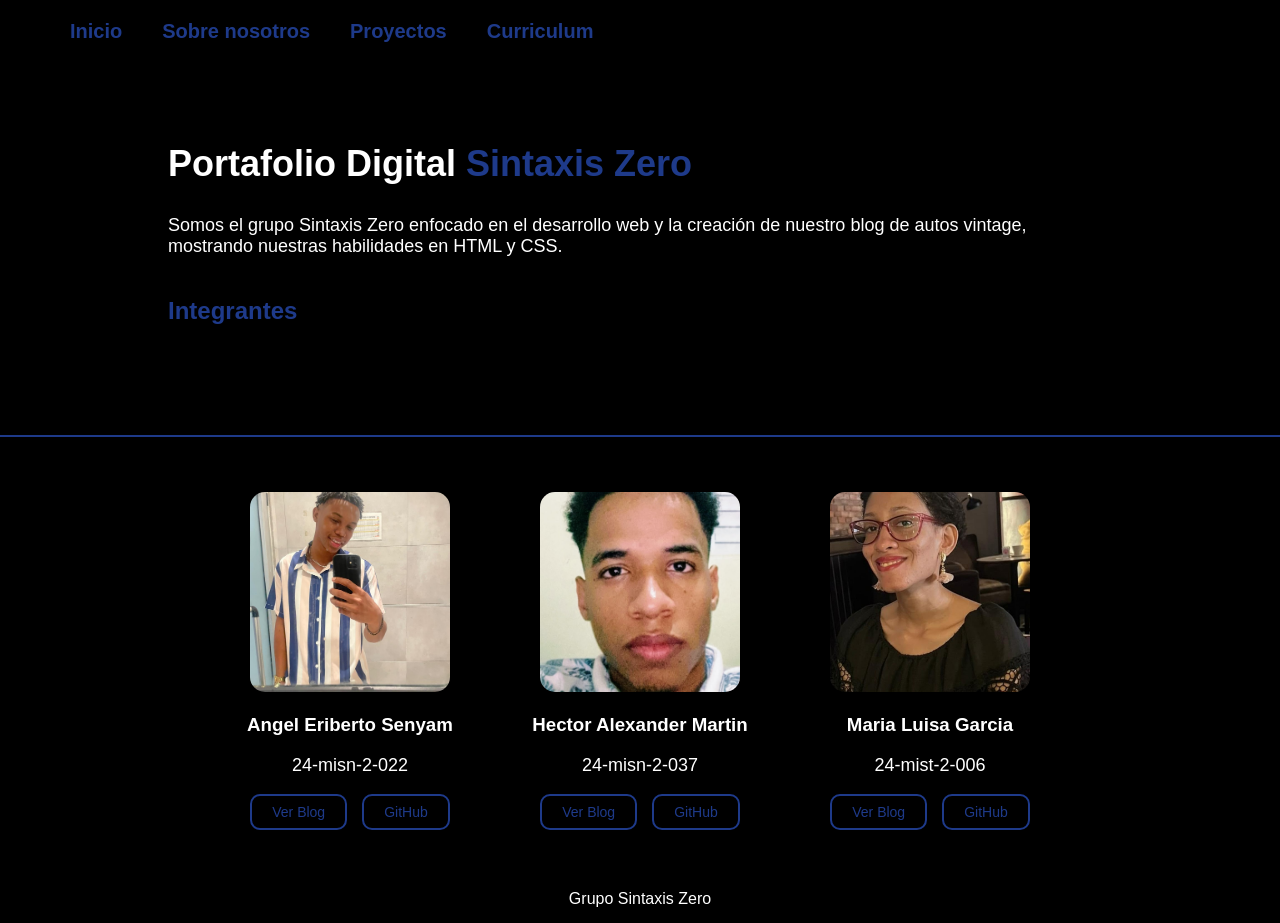
<file: Portafolio-Sintaxis-Zero/index.html>
<!DOCTYPE html>
<html lang="es">

<head>
<meta charset="UTF-8">
<meta name="viewport" content="width=device-width, initial-scale=1.0">
<title>Sintaxis Zero</title>
<link rel="stylesheet" href="styles/style.css">
</head>

<body>

<header class="header">
     <nav class="menu">
<a href="index.html">Inicio</a>
<a href="sobre-nosotros.html">Sobre nosotros</a>
<a href="Proyectos.html">Proyectos</a>
<a href="curriculum.html">Curriculum</a>
     </nav>
</header>

<main class="presentacion">

<section class="contenido">
 <h1>
 Portafolio Digital 
 <span>Sintaxis Zero</span>
</h1>

<p>
Somos el grupo Sintaxis Zero enfocado en el desarrollo web y la creación 
de nuestro blog de autos vintage, mostrando nuestras habilidades en HTML y CSS.
</p>

<h2>Integrantes</h2>

<div class="imagenes">

                
</section>

</main>

<footer><section class="integrantes">

<div class="persona">
<img src="assets/angel.jpeg" alt="Angel">
<h3>Angel Eriberto Senyam</h3>
<p>24-misn-2-022</p>
<div class="links">
<a href="https://sites.google.com/view/sintaxiszero/inicio" target="_blank">Ver Blog</a>
<a href="https://github.com/A4QwB2aTF7U9p/portafolio-sintaxis-zero-f" target="_blank">GitHub</a>
</div>
</div>

<div class="persona">
<img src="assets/hector.jpeg" alt="Hector">
<h3>Hector Alexander Martin</h3>
<p>24-misn-2-037</p>
<div class="links">
<a href="https://sites.google.com/view/sintaxiszero/inicio" target="_blank">Ver Blog</a>
<a href="https://github.com/A4QwB2aTF7U9p/portafolio-sintaxis-zero-f" target="_blank">GitHub</a>
</div>
</div>

<div class="persona">
<img src="assets/Maria.jpeg" alt="Maria">
<h3>Maria Luisa Garcia</h3>
<p>24-mist-2-006</p>
<div class="links">
<a href="https://sites.google.com/view/sintaxiszero/inicio" target="_blank">Ver Blog</a>
<a href="https://github.com/A4QwB2aTF7U9p/portafolio-sintaxis-zero-f" target="_blank">GitHub</a>
</div>
</div>

</section>
Grupo Sintaxis Zero
</footer>

</body>

</html>
</file>
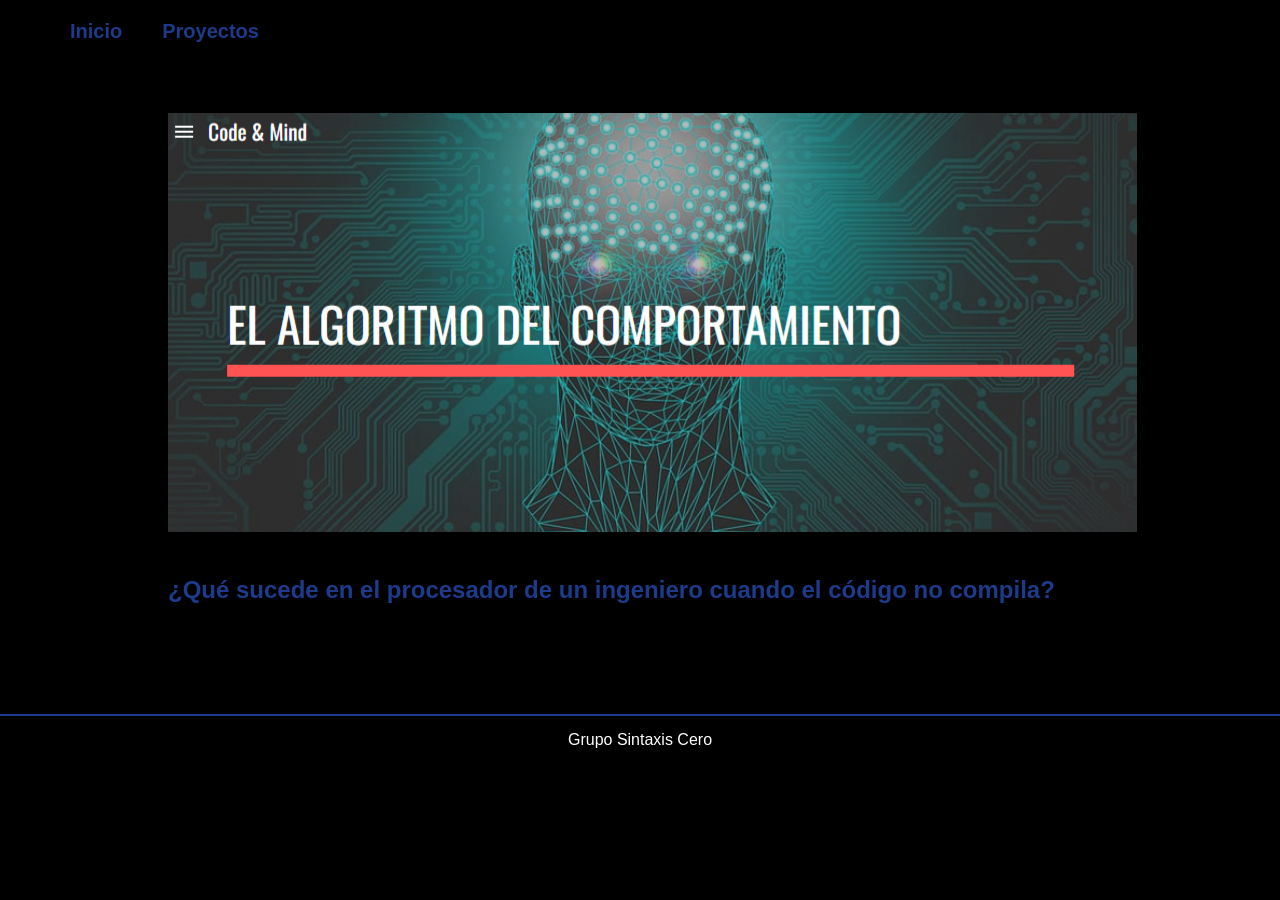
<file: Portafolio-Sintaxis-Zero/Proyectos.html>
<!DOCTYPE html>
<html lang="es">

<head>
<meta charset="UTF-8">
<meta name="viewport" content="width=device-width, initial-scale=1.0">
<title>Proyectos - Sintaxis Cero</title>
<link rel="stylesheet" href="styles/style.css">
</head>

<body>

<header class="header">
<nav class="menu">
<a href="index.html">Inicio</a>
<a href="proyectos.html">Proyectos</a>
</nav>
</header>

<main class="presentacion">

<section class="contenido proyecto-minimal">

<a href="https://sites.google.com/view/sintaxiszero/inicio" target="_blank">
<img src="assets/Blog.PNG" class="Blog-img">
</a>

<h2 class="frase-blog">
¿Qué sucede en el procesador de un ingeniero cuando el código no compila?
</h2>

</section>

</main>

<footer>
Grupo Sintaxis Cero
</footer>

</body>

</html>
</file>
<file: Portafolio-Sintaxis-Zero/styles/style.css>
body {
background-color: black;
color: white;
font-family: Arial, Helvetica, sans-serif;
margin: 0;
}

/* HEADER */

.header {
padding: 20px;
}

.menu {
display: flex;
gap: 40px;
padding-left: 50px;
}

.menu a {
color: #1e3a8a;
text-decoration: none;
font-size: 20px;
font-weight: bold;
}

/* PRESENTACION */

.presentacion {
padding: 50px;
}

.contenido {
width: 80%;
margin: auto;
}

h1 {
font-size: 36px;
}

span {
color: #1e3a8a;
}

p {
font-size: 18px;
margin-top: 10px;
}

h2 {
margin-top: 40px;
color: #1e3a8a;
}

.integrantes {
display: flex;
justify-content: center;
gap: 40px;
margin-top: 40px;
margin-bottom: 60px;
}

.persona {
text-align: center;
width: 250px;
}

.persona img {
width: 200px;
height: 200px;
object-fit: cover;
border-radius: 15px;
}

/* LINKS */

.links {
margin-top: 10px;
display: flex;
justify-content: center;
gap: 15px;
}

.links a {
border: 2px solid #1e3a8a;
padding: 8px 20px;
color: #1e3a8a;
text-decoration: none;
border-radius: 10px;
font-size: 14px;
transition: 0.3s;
}

.links a:hover {
background-color: #1e3a8a;
color: white;
}

/* FOOTER */

footer {
border-top: 2px solid #1e3a8a;
text-align: center;
padding: 15px;
margin-top: 40px;
}
</file>
